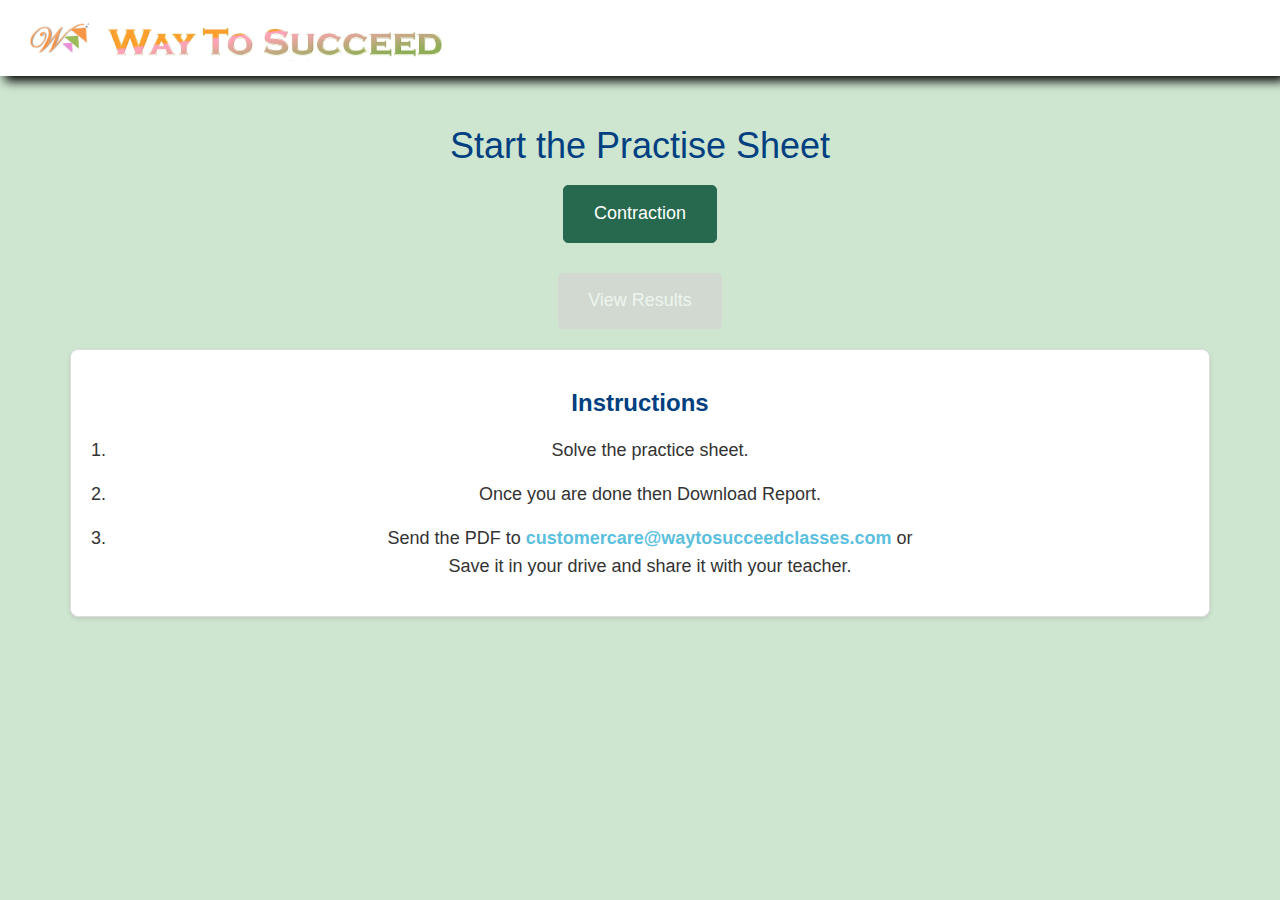
<file: index.html>
<!DOCTYPE html>
<html lang="en">
  <head>
    <meta charset="UTF-8" />
    <meta name="viewport" content="width=device-width, initial-scale=1.0" />
    <title>Topics</title>
    <link
      rel="stylesheet"
      href="https://maxcdn.bootstrapcdn.com/bootstrap/3.4.0/css/bootstrap.min.css"
    />
    <script src="https://ajax.googleapis.com/ajax/libs/jquery/3.4.1/jquery.min.js"></script>
    <script src="https://maxcdn.bootstrapcdn.com/bootstrap/3.4.0/js/bootstrap.min.js"></script>
    <link rel="stylesheet" href="styles.css" />
    <style>
      /* Custom styles for a better layout and larger buttons */
      body {
        background-color: #CEE5D0;
        font-family: Arial, sans-serif;
      }


      .container {
        margin-top: 30px;
      }

      h1 {
        /* margin-bottom: 30px; */
        color: #004080; /* Dark Blue */
      }

      #buttonContainer {
        display: flex;
        flex-wrap: wrap;
        justify-content: center;
      }

      .btn-large {
        font-size: 18px;
        padding: 15px 30px;
        margin: 10px;
        border-radius: 5px;
        transition: background-color 0.3s, color 0.3s;
      }

      .btn-large:hover {
        background-color: #003366; /* Darker Blue */
        color: white;
      }

      .btn.disabled-btn {
        background-color: #d3d3d3; /* Light Gray */
        border-color: #d3d3d3;
        color: #a9a9a9; /* Dark Gray */
        cursor: not-allowed;
      }

      .btn-view-results {
        font-size: 18px;
        padding: 15px 30px;
        margin-top: 20px;
        border-radius: 5px;
        transition: background-color 0.3s, color 0.3s;
        background-color: #5bc0de; /* Bootstrap's info color */
        color: white;
        border: none;
      }

      .btn-view-results:hover {
        background-color: #31b0d5; /* Darker Bootstrap info color */
      }

      .btn-view-results:disabled {
        background-color: #d3d3d3;
        color: #a9a9a9;
        cursor: not-allowed;
      }

      .instructions-container {
        margin-top: 20px;
        padding: 20px;
        background-color: #ffffff; /* White background for contrast */
        border: 1px solid #ddd; /* Light border for definition */
        border-radius: 8px; /* Rounded corners for a softer look */
        box-shadow: 0 2px 4px rgba(0, 0, 0, 0.1); /* Subtle shadow for depth */
      }

      .instructions-heading {
        color: #004080; /* Dark Blue */
        margin-bottom: 20px;
        font-size: 24px; /* Larger font size for heading */
        font-weight: bold; /* Bold text for emphasis */
      }

      .instructions-list {
        font-size: 18px;
        line-height: 1.6;
        list-style-type: decimal;
        padding-left: 20px; /* Add space for list markers */
      }

      .instructions-list li {
        margin-bottom: 15px; /* Space between list items */
      }

      .instructions-email {
        color: #5bc0de; /* Bootstrap's info color */
        text-decoration: none;
        font-weight: bold; /* Bold text for email */
      }

      .instructions-email:hover {
        color: #31b0d5; /* Darker Bootstrap info color */
        text-decoration: underline;
      }
    </style>
    <script>
      const uniqueKey = 2_45;
      const data = JSON.parse(localStorage.getItem(uniqueKey)) || {};
      console.log(data, "dataindex");

      document.addEventListener("DOMContentLoaded", function () {
        fetch("questions.json")
          .then((response) => response.json())
          .then((data) => {
            populateButtons(data.topics);
            updateViewResultsButton(data.topics);
          })
          .catch((error) =>
            console.error("Error loading the JSON file:", error)
          );
      });

      function populateButtons(topics) {
        const buttonContainer = document.getElementById("buttonContainer");
        buttonContainer.innerHTML = ""; // Clear previous buttons
        console.log(topics, "topics");

        topics.forEach((topic) => {
          const button = document.createElement("button");
          button.className = "btn btn-primary btn-large";
          button.innerText = topic.heading;
          button.onclick = () => {
            window.location.href = `questions.html?topic=${encodeURIComponent(
              topic.heading
            )}`;
          };

          // const isCompleted = localStorage.getItem(uniqueKey) && JSON.parse(localStorage.getItem(uniqueKey))[topic.heading + '_completed'];

          // // Check if the topic has been completed and disable the button if necessary
          // if (localStorage.getItem(topic.heading + '_completed')) {

          //   button.classList.add('disabled-btn');
          //   button.disabled = true;
          // }
          const isCompleted =
            localStorage.getItem(uniqueKey) &&
            JSON.parse(localStorage.getItem(uniqueKey))[
              topic.heading + "_completed"
            ];

          if (isCompleted) {
            button.classList.add("disabled-btn");
            button.disabled = true;
          }

          buttonContainer.appendChild(button);
        });
      }

      function updateViewResultsButton(topics) {
        const viewResultsButton = document.getElementById("viewResultsButton");
        const allCompleted = topics.every(topic => {
    const isCompleted = localStorage.getItem(uniqueKey) && JSON.parse(localStorage.getItem(uniqueKey))[topic.heading + '_completed'];
    return isCompleted;
  });

  console.log("all", allCompleted);

  if (allCompleted) {
    viewResultsButton.disabled = false;

  } else {
    viewResultsButton.disabled = true;
  }
      }
    </script>
  </head>
  <body>
    <header class="header">
      <img src="./assests/logo/Logo.png" alt="Logo" class="logo" />
      <img src="./assests/logo/header.png" alt="Header" class="header-image" />
    </header>
    <main class="container">
      <h1 class="text-center">Start the Practise Sheet</h1>
      <div id="buttonContainer" class="text-center"></div>
      <div class="text-center">
        <!-- <button id="viewResultsButton" class="btn btn-view-results" disabled>
        <a href="graph.html" style="color: white; text-decoration: none;">View Results</a>
      </button> -->
        <button id="viewResultsButton" class="btn btn-view-results" disabled>
          <a href="graph.html" style="color: white; text-decoration: none"
            >View Results</a
          >
        </button>

        <div class="instructions-container">
          <h2 class="text-center instructions-heading">Instructions</h2>
          <ol class="instructions-list">
            <li>Solve the practice sheet.</li>
            <li>Once you are done then Download Report.</li>
            <li>
              Send the PDF to
              <a
                href="mailto:customercare@waytosucceedclasses.com"
                class="instructions-email"
                >customercare@waytosucceedclasses.com</a
              >
              or <br>
              Save it in your drive and share it with your teacher.
            </li>
          </ol>
        </div>
      </div>
    </main>
  </body>
</html>
</file>
<file: styles.css>
/* General Styles */
body {
    font-family: Arial, sans-serif;
    background-color: #F5F5F5; /* Light gray for background */
    color: #333;
    margin: 0;
    padding: 0;
    font-size: 20px; /* Increased base font size */
  }
  
  
  .header {
    /* width: 100%; */
    box-shadow: 5px 5px 10px rgb(0, 0, 0);
    padding: 5px 30px;
    background-color: white; 
text-align: left;    
  
  }
  
  .logo {
    width: 5%; /* Slightly larger logo */
  }
  img{
    vertical-align: middle;
  }
  
  .header-image {
    width: 30%; 
    height: auto;
    margin-bottom: 10px;
  }
  
  #heading {
    margin-top: 25px;
    /* color: #D6B65B;  */
    font-size: 3rem; /* Larger heading font size */
    font-weight: 600;
  }
  .maindiv{
    display: flex;
    gap: 10px;
  }
  .quiz-container {
    margin-top: 40px; /* Increased spacing */
  }
  
  .numdiv {
    font-size: 2.5rem; 
    color: #7A9A5B;
    font-family: Georgia, serif;
  }
  
  .imgdiv img {
    /* margin-top: 30px;  */
   
  }
  
  #questiondiv {
    padding: 30px; 
    padding-bottom: 0;
    border-radius: 10px; /* Slightly more rounded corners */
    box-shadow: 0 2px 5px rgba(0, 0, 0, 0.1);
    font-size: 1.8rem; /* Larger font size for questions */
  }
  
  .menu ul {
    list-style-type: none;
    padding: 0;
  }
  
  .menu li {
    margin-bottom: 20px; /* Increased spacing between options */
    /* font-size: 2rem;  */
    /* color: #D7A2A0; */
    input:hover{
        cursor: pointer;
    }
  }
  
  .btn {
     /* Increased spacing around buttons */
    font-size: 1.7rem; /* Larger font size for buttons */
    background-color: #27694e; 
    border-color: #27694e; /* Matching border color for buttons */
    color: white;
  }
  .btnOption{
    font-size: 2.5rem; /* Larger font size for buttons */
    background-color: #699e19; 
    border-color: #699e19; /* Matching border color for buttons */
    color: white;
    width: 100%;
    font-weight: 600;
  }

  .btnButton{
    font-size: 1.7rem; /* Larger font size for buttons */
    background-color: #D5A35F; 
    border-color: #D5A35F; /* Matching border color for buttons */
    color: white;

  }
  
  .btn:hover {
    background-color: #BF6C6C; 
    border-color: #BF6C6C; 
  }
  
  #result {
    margin-top: 20px; /* Increased spacing */
    font-size: 1.8rem; /* Larger font size for results */
    color: #6D8E8F; /* Dark Pastel Teal for result text */
  }
  
  .progress {
    height: 30px; /* Increased height for progress bar */
    margin-top: 20px; /* Increased spacing */
  }
  
  .progress-bar {
    transition: width 0.6s ease;
  }
  
  #picdiv {
    /* margin-top: 40px;  */
    padding-top: 61px; /* Increased padding */
    text-align: center;
    background-image: url(assests/images/background.png);
    color: #333; /* Darker color for text */
    box-shadow: 0 2px 5px rgba(0, 0, 0, 0.1);
    font-size: 1.8rem; /* Larger font size for results and feedback */
    height: 365px;
    width: 815px;
    background-repeat: round;
  }
  
  .smallbtn {
    margin: 3px; /* Increased spacing */
    font-size: 1.5rem; /* Larger font size for small buttons */
    background-color: #FFDE4D; 
    border-color: #6D8E8F; /* Matching border color for small buttons */
    color: black;
    margin-bottom: 34px;
  }
  
  .smallbtn:hover {
    background-color:white; 
    border-color: black; 
    color: black
  }
  
  .highlighted-btn {
    background-color: yellow;
    color: black;
    color: #333;
    background-color: #fff;
    border-color: #ccc;
  }
  
  /* CSS for Answered Button */
.answered-btn {
    background-color: #4CAF50; /* Green background for answered button */
    color: white; /* White text color */
}


.next-btn-progress{
  font-size:x-large;
  background-color: #4CAF50; 
  border-color: black; /* Matching border color for buttons */
  color: white;
  font-weight: 700;
}

/* Increase the size of radio buttons */
input[type="radio"] {
  transform: scale(1.5); /* Adjust the scale value as needed */
  margin-right: 10px; /* Add some space between the radio button and the label */
}

/* Adjust the label to align with the larger radio button */
input[type="radio"] + label {
  font-size: 1.2rem; /* Adjust the font size as needed */
}
</file>
